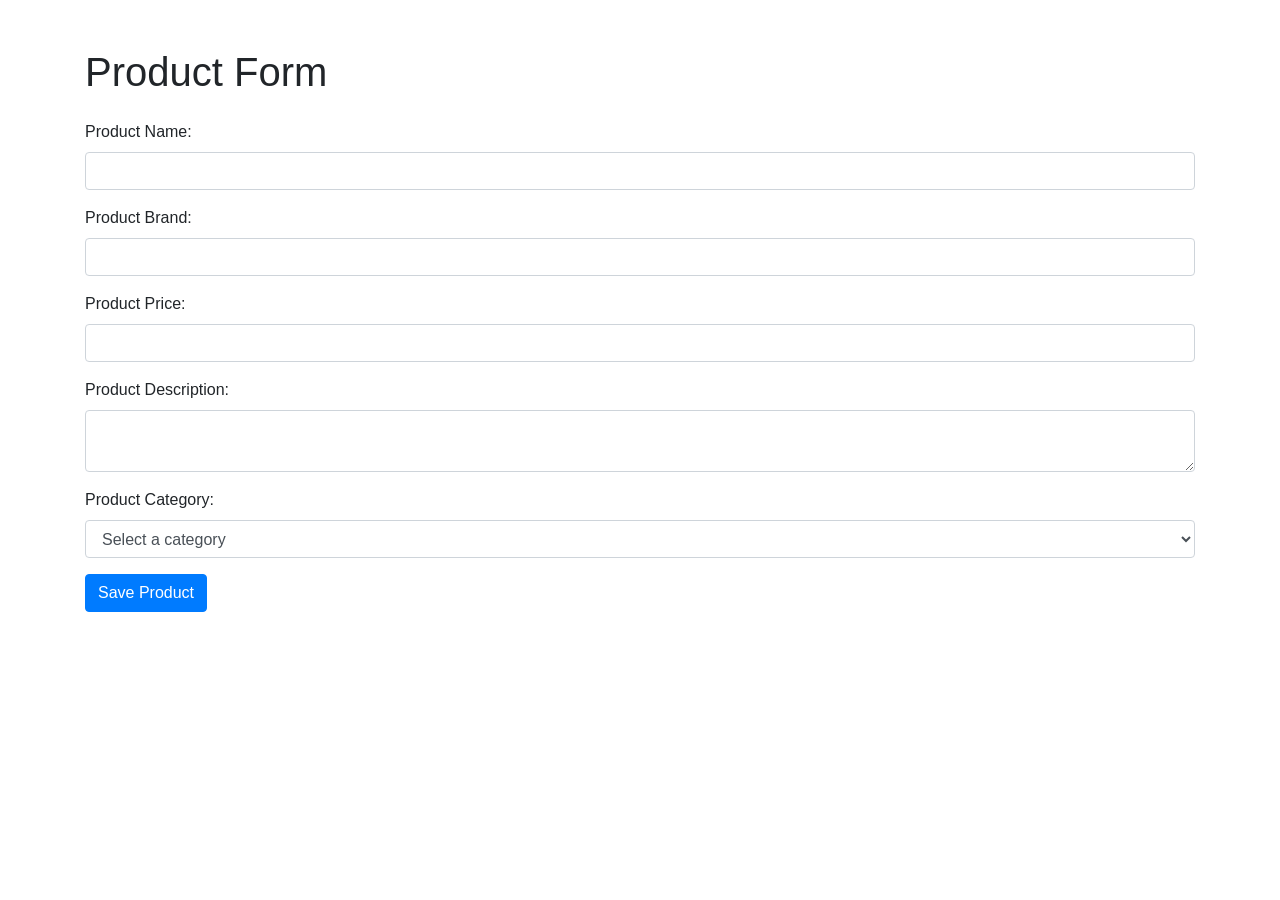
<file: src/main/resources/templates/add-product.html>
<!DOCTYPE html>
<html xmlns:th="http://www.thymeleaf.org">
<head>
    <title>Product Form</title>
    <link rel="stylesheet" href="https://stackpath.bootstrapcdn.com/bootstrap/4.5.2/css/bootstrap.min.css">
</head>
<body>
    <div class="container mt-5" th:fragment="content">
        <h1 class="mb-4">Product Form</h1>
        <form action="#" th:action="@{/addProduct}" method="post" th:object="${productModel}">
            <div class="form-group">
                <label for="proName">Product Name:</label>
                <input type="text" id="proName" class="form-control" th:field="*{proName}" />
                <div th:if="${#fields.hasErrors('proName')}" class="text-danger">
                    <span th:errors="*{proName}"></span>
                </div>
            </div>
            <div class="form-group">
                <label for="proBrand">Product Brand:</label>
                <input type="text" id="proBrand" class="form-control" th:field="*{proBrand}" />
                <div th:if="${#fields.hasErrors('proBrand')}" class="text-danger">
                    <span th:errors="*{proBrand}"></span>
                </div>
            </div>
            <div class="form-group">
                <label for="proPrice">Product Price:</label>
                <input type="number" id="proPrice" class="form-control" th:field="*{proPrice}" step="0.01" />
                <div th:if="${#fields.hasErrors('proPrice')}" class="text-danger">
                    <span th:errors="*{proPrice}"></span>
                </div>
            </div>
            <div class="form-group">
                <label for="proDescription">Product Description:</label>
                <textarea id="proDescription" class="form-control" th:field="*{proDescription}"></textarea>
                <div th:if="${#fields.hasErrors('proDescription')}" class="text-danger">
                    <span th:errors="*{proDescription}"></span>
                </div>
            </div>
            <div class="form-group">
                <label for="proCategory">Product Category:</label>
                <select id="proCategory" class="form-control" th:field="*{proCategory}">
                    <option value="" disabled selected>Select a category</option>
                    <option value="Mobile">Mobile</option>
                    <option value="Laptop">Laptop</option>
                    <option value="Camera">Camera</option>
                    <option value="Printer">Printer</option>
                    <option th:each="category : ${categories}" 
                            th:value="${category}" 
                            th:text="${category}"></option>
                </select>
                <div th:if="${#fields.hasErrors('proCategory')}" class="text-danger">
                    <span th:errors="*{proCategory}"></span>
                </div>
            </div>
            <button type="submit" class="btn btn-primary">Save Product</button>
        </form>
    </div>
    
    <script src="https://code.jquery.com/jquery-3.5.1.slim.min.js"></script>
    <script src="https://cdn.jsdelivr.net/npm/@popperjs/core@2.5.2/dist/umd/popper.min.js"></script>
    <script src="https://stackpath.bootstrapcdn.com/bootstrap/4.5.2/js/bootstrap.min.js"></script>
</body>
</html>
</file>
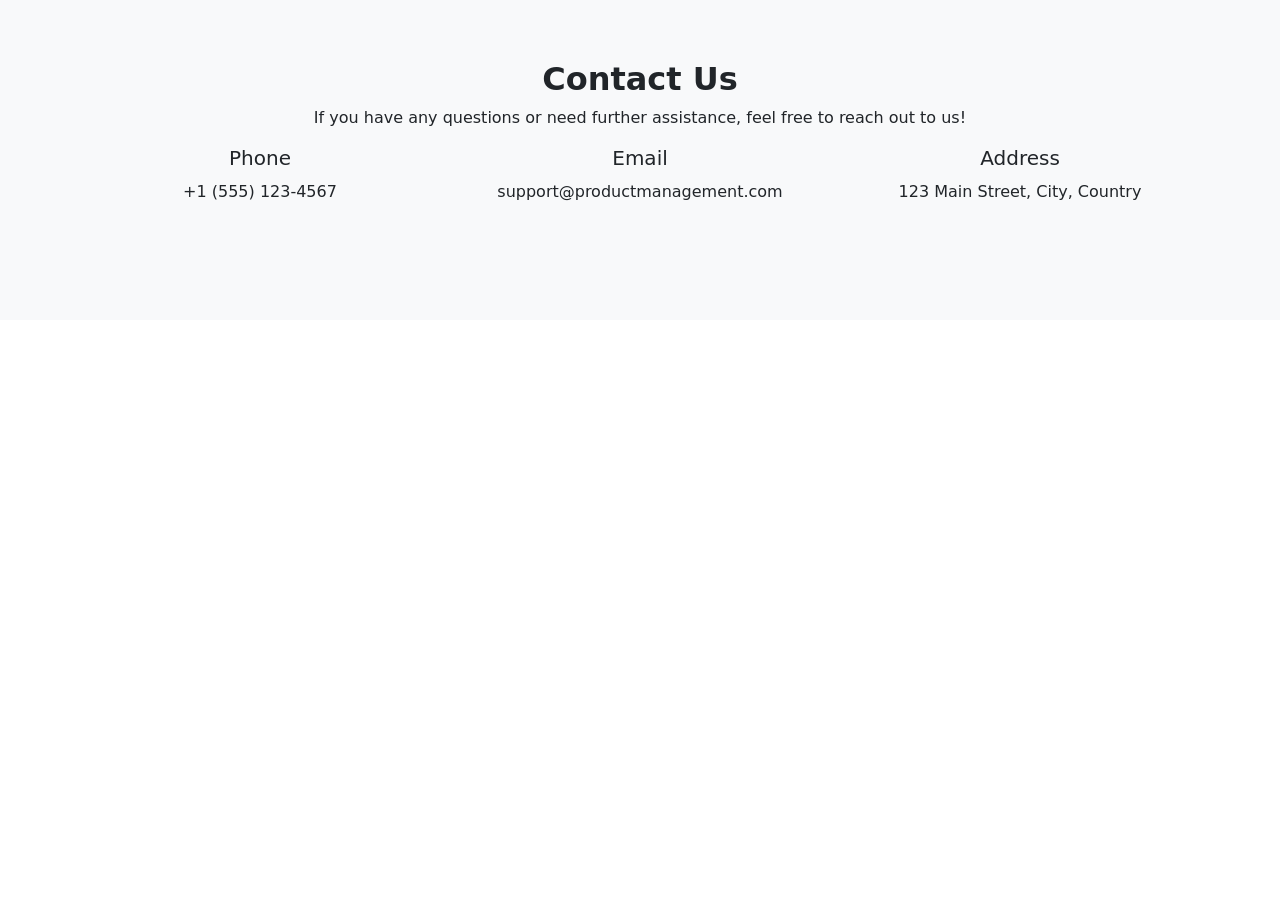
<file: src/main/resources/templates/contactus.html>
<!DOCTYPE html>
<html lang="en">
<head>
    <meta charset="UTF-8">
    <meta name="viewport" content="width=device-width, initial-scale=1.0">
    <title>Contact Us - Product Management</title>
    <link href="https://cdn.jsdelivr.net/npm/bootstrap@5.3.0/dist/css/bootstrap.min.css" rel="stylesheet">
    <style>
        .contact-section {
            padding: 60px 0;
            background-color: #f8f9fa;
        }
        .contact-section h2 {
            font-weight: 700;
        }
        .contact-info {
            margin-bottom: 40px;
        }
        .contact-info h5 {
            margin-bottom: 10px;
        }
        .contact-form input, .contact-form textarea {
            margin-bottom: 15px;
        }
    </style>
</head>
<body>

    <!-- Contact Section -->
    <section class="contact-section text-center">
        <div class="container" th:fragment="content">
            <h2>Contact Us</h2>
            <p>If you have any questions or need further assistance, feel free to reach out to us!</p>

            <!-- Contact Info -->
            <div class="row contact-info">
                <div class="col-md-4">
                    <h5><i class="bi bi-telephone"></i> Phone</h5>
                    <p>+1 (555) 123-4567</p>
                </div>
                <div class="col-md-4">
                    <h5><i class="bi bi-envelope"></i> Email</h5>
                    <p>support@productmanagement.com</p>
                </div>
                <div class="col-md-4">
                    <h5><i class="bi bi-geo-alt"></i> Address</h5>
                    <p>123 Main Street, City, Country</p>
                </div>
            </div>

            <!-- Contact Form -->
           
        </div>
    </section>

    <!-- Bootstrap JS and dependencies -->
    <script src="https://cdn.jsdelivr.net/npm/bootstrap@5.3.0/dist/js/bootstrap.bundle.min.js"></script>
</body>
</html>
</file>
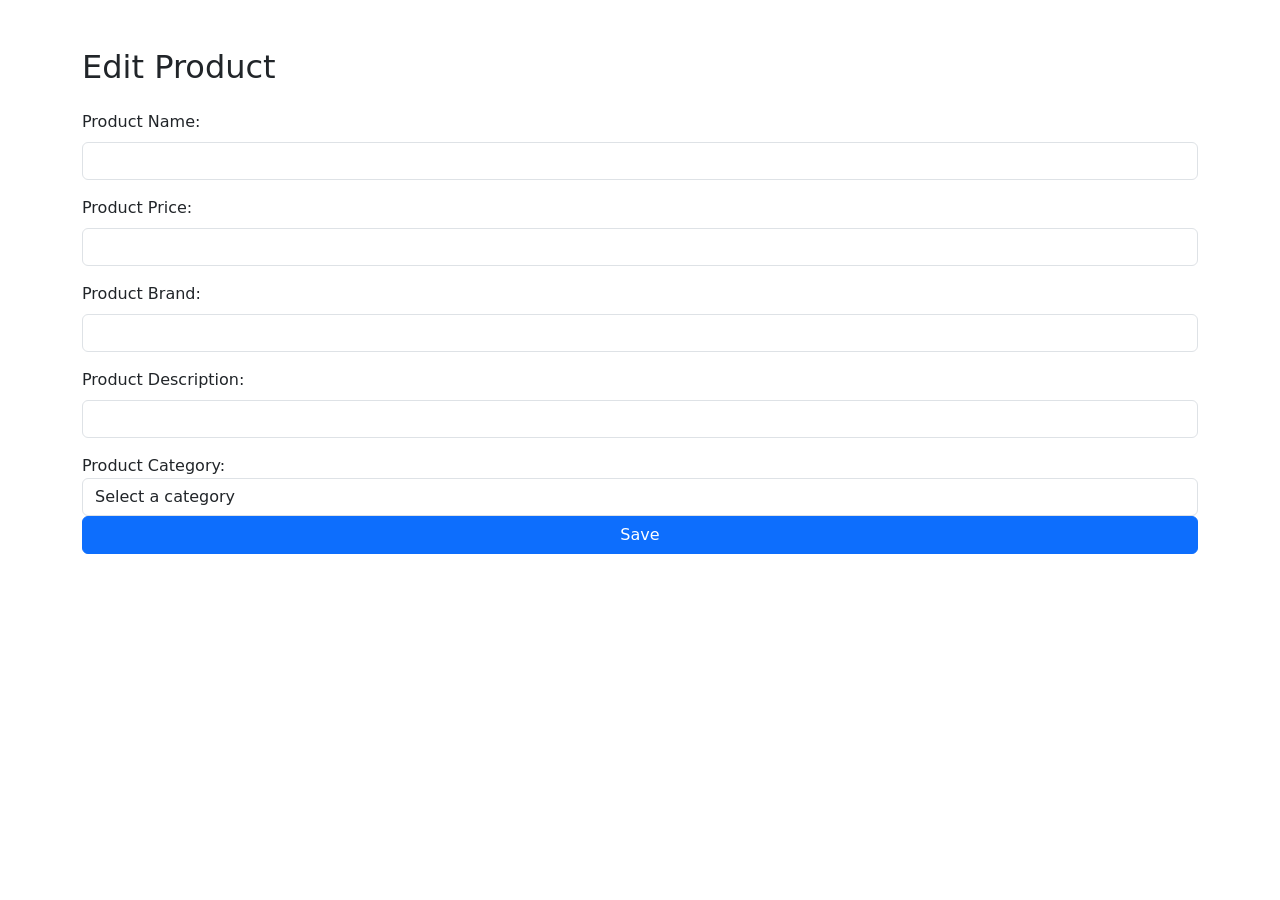
<file: src/main/resources/templates/edit-product.html>
<!DOCTYPE html>
<html xmlns:th="http://www.thymeleaf.org">
<head>
    <meta charset="UTF-8">
    <meta name="viewport" content="width=device-width, initial-scale=1, shrink-to-fit=no">
    <title>Edit Product</title>
    
    <!-- Bootstrap CSS -->
    <link href="https://cdn.jsdelivr.net/npm/bootstrap@5.3.0/dist/css/bootstrap.min.css" rel="stylesheet">
</head>
<body>

<div class="container mt-5">
    <h2>Edit Product</h2>
    
    <!-- The form uses the product ID and is bound to the product object -->
    <form th:action="@{/update(proId=${proId})}" th:object="${product}" method="post" class="mt-4">
     
        
        <div class="mb-3">
            <label for="proName" class="form-label">Product Name:</label>
            <input type="text" id="proName" class="form-control" th:field="*{proName}" />
        </div>

        <div class="mb-3">
            <label for="proPrice" class="form-label">Product Price:</label>
            <input type="text" id="proPrice" class="form-control" th:field="*{proPrice}" />
        </div>

        <div class="mb-3">
            <label for="proBrand" class="form-label">Product Brand:</label>
            <input type="text" id="proBrand" class="form-control" th:field="*{proBrand}" />
        </div>

        <div class="mb-3">
            <label for="proDescription" class="form-label">Product Description:</label>
            <input type="text" id="proDescription" class="form-control" th:field="*{proDescription}" />
        </div>

       <div class="form-group">
                <label for="proCategory">Product Category:</label>
                <select id="proCategory" th:field="*{proCategory}" class="form-control" required>
                    <option value="" disabled selected>Select a category</option>
                    <option value="Mobile">Mobile</option>
                    <option value="Computer">Computer</option>
                    <option value="CPU">CPU</option>
                </select>
            </div>

        <div class="d-grid gap-2">
            <button type="submit" class="btn btn-primary" onclick="return confirm('Are you sure you want to save changes?')">Save</button>
        </div>
    </form>
</div>

<!-- Bootstrap JS and dependencies -->
<script src="https://cdn.jsdelivr.net/npm/bootstrap@5.3.0/dist/js/bootstrap.bundle.min.js"></script>
</body>
</html>
</file>
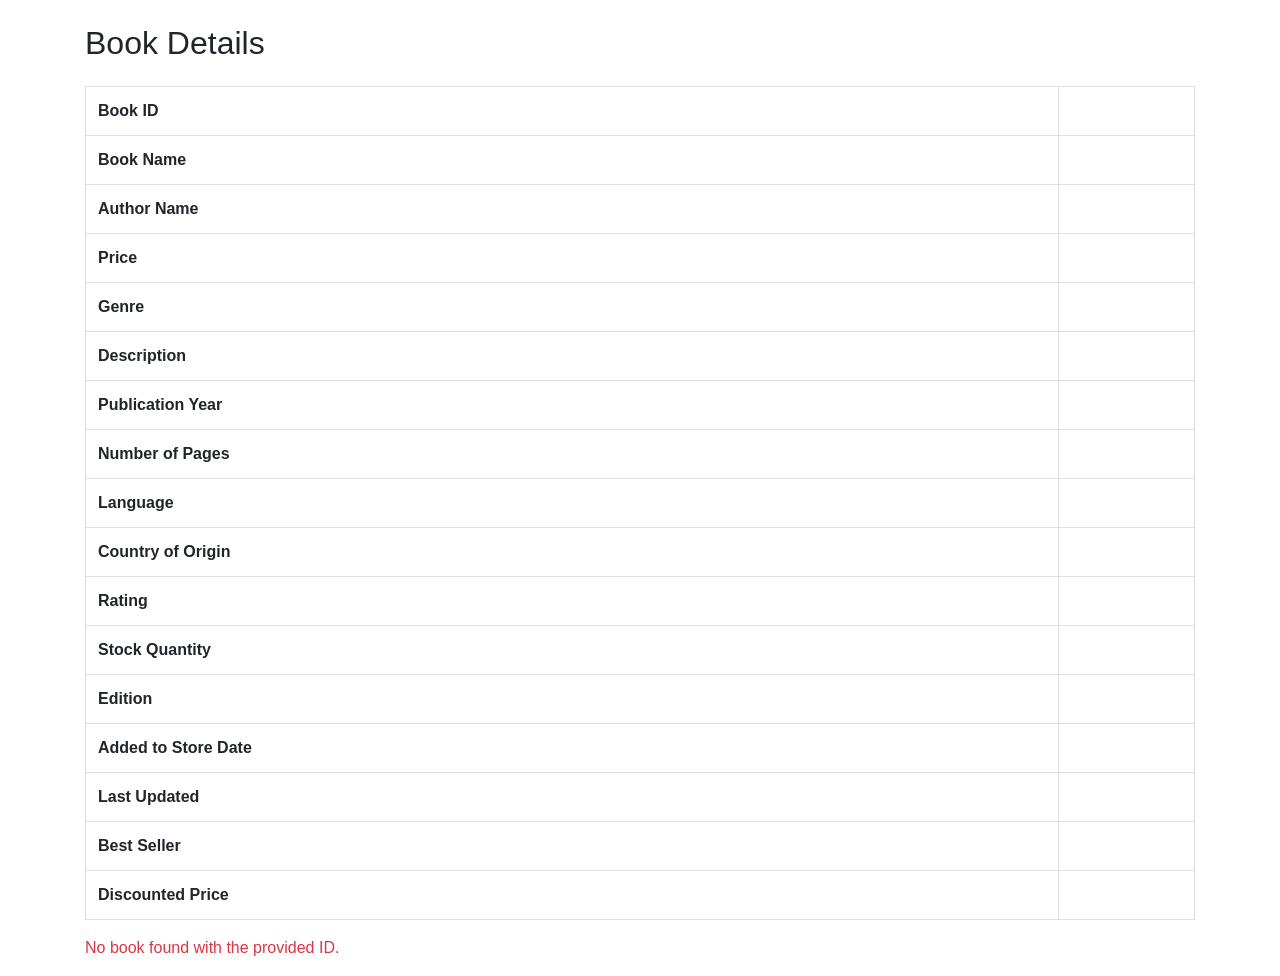
<file: src/main/resources/templates/getbook.html>
<!DOCTYPE html>
<html xmlns:th="http://www.thymeleaf.org">
<head>
    <title>Book Details</title>
    <!-- Bootstrap CSS -->
    <link href="https://maxcdn.bootstrapcdn.com/bootstrap/4.5.2/css/bootstrap.min.css" rel="stylesheet">
</head>
<body>
<div class="container">
    <h2 class="mt-4">Book Details</h2>

    <!-- Display Book Details if the book is found -->
    <div th:if="${book != null}">
        <table class="table table-bordered mt-4">
            <tr>
                <th>Book ID</th>
                <td th:text="${book.bookId}"></td>
            </tr>
            <tr>
                <th>Book Name</th>
                <td th:text="${book.bookName}"></td>
            </tr>
            <tr>
                <th>Author Name</th>
                <td th:text="${book.bookAuthorName}"></td>
            </tr>
            <tr>
                <th>Price</th>
                <td th:text="${book.bookPrice}"></td>
            </tr>
            <tr>
                <th>Genre</th>
                <td th:text="${book.bookGenre}"></td>
            </tr>
            <tr>
                <th>Description</th>
                <td th:text="${book.bookDescription}"></td>
            </tr>
            <tr>
                <th>Publication Year</th>
                <td th:text="${book.bookPublicationYear}"></td>
            </tr>
            <tr>
                <th>Number of Pages</th>
                <td th:text="${book.bookNumberOfPages}"></td>
            </tr>
            <tr>
                <th>Language</th>
                <td th:text="${book.bookLanguage}"></td>
            </tr>
            <tr>
                <th>Country of Origin</th>
                <td th:text="${book.bookCountryOfOrigin}"></td>
            </tr>
            <tr>
                <th>Rating</th>
                <td th:text="${book.bookRating}"></td>
            </tr>
            <tr>
                <th>Stock Quantity</th>
                <td th:text="${book.stockQuantity}"></td>
            </tr>
            <tr>
                <th>Edition</th>
                <td th:text="${book.edition}"></td>
            </tr>
            <tr>
                <th>Added to Store Date</th>
                <td th:text="${book.addedToStoreDate}"></td>
            </tr>
            <tr>
                <th>Last Updated</th>
                <td th:text="${book.lastUpdated}"></td>
            </tr>
            <tr>
                <th>Best Seller</th>
                <td th:text="${book.isBestSeller ? 'Yes' : 'No'}"></td>
            </tr>
            <tr>
                <th>Discounted Price</th>
                <td th:text="${book.bookDisPrice}"></td>
            </tr>
        </table>
    </div>

    <!-- Message if no book is found -->
    <div th:if="${book == null}">
        <p class="text-danger">No book found with the provided ID.</p>
    </div>

</div>

<!-- Bootstrap JS, Popper.js, and jQuery -->
<script src="https://code.jquery.com/jquery-3.5.1.slim.min.js"></script>
<script src="https://cdn.jsdelivr.net/npm/@popperjs/core@2.5.3/dist/umd/popper.min.js"></script>
<script src="https://stackpath.bootstrapcdn.com/bootstrap/4.5.2/js/bootstrap.min.js"></script>
</body>
</html>
</file>
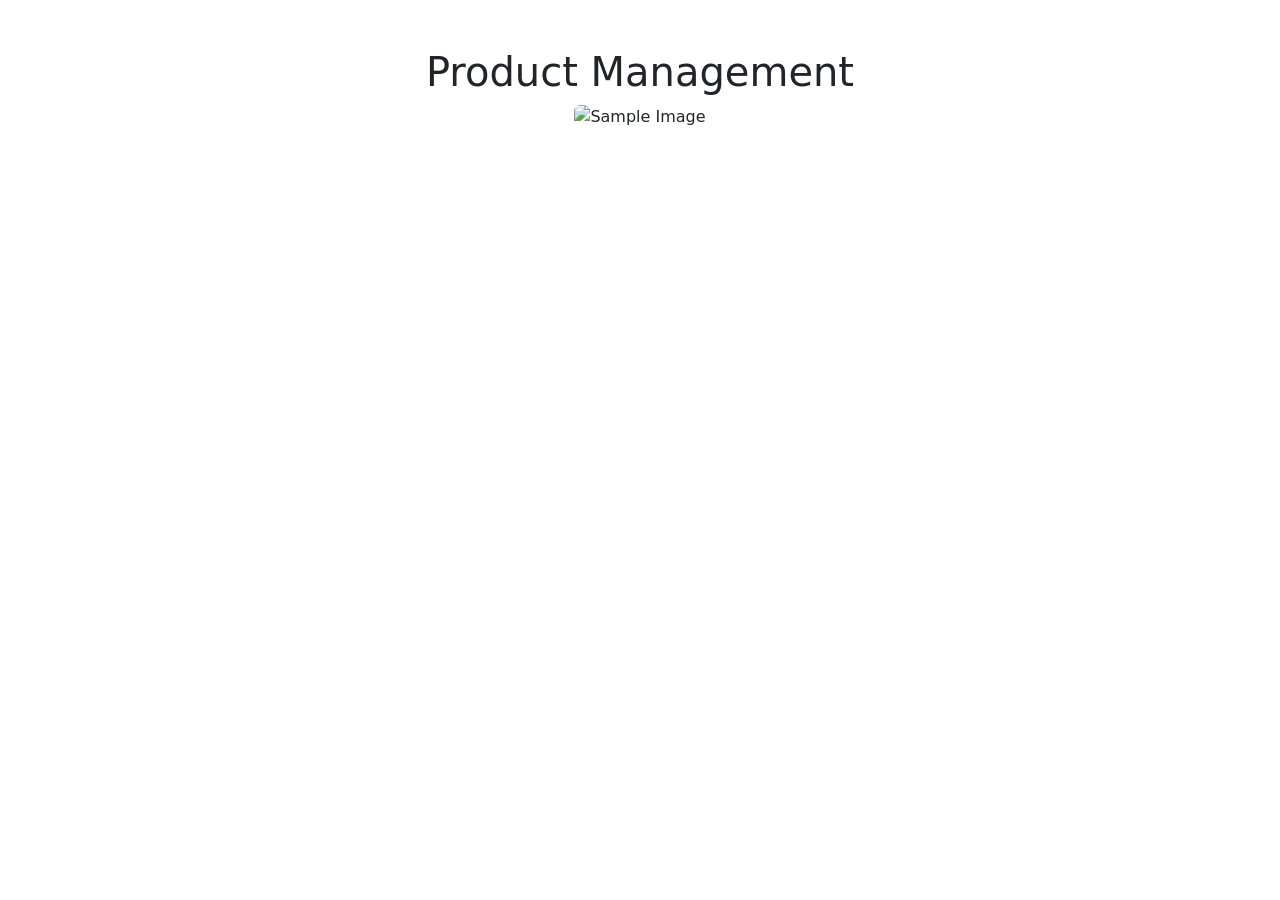
<file: src/main/resources/templates/image.html>
<!DOCTYPE html>
<html lang="en" xmlns:th="http://www.thymeleaf.org">
<head>
    <meta charset="UTF-8">
    <meta name="viewport" content="width=device-width, initial-scale=1.0">
    <title>Display Image with Thymeleaf and Bootstrap</title>
    <!-- Bootstrap CSS -->
    <link href="https://cdn.jsdelivr.net/npm/bootstrap@5.3.0/dist/css/bootstrap.min.css" rel="stylesheet">
</head>
<body>
    <div class="container mt-5" th:fragment="content">
        <h1 class="text-center">Product Management</h1>

        <!-- Display Image -->
        <div class="text-center">
            <img th:src="@{/images/my-image.jpg}" class="img-fluid rounded" alt="Sample Image" width="600" height="600">
        </div>
    </div>

    <!-- Bootstrap JS -->
    <script src="https://cdn.jsdelivr.net/npm/bootstrap@5.3.0/dist/js/bootstrap.bundle.min.js"></script>
</body>
</html>
</file>
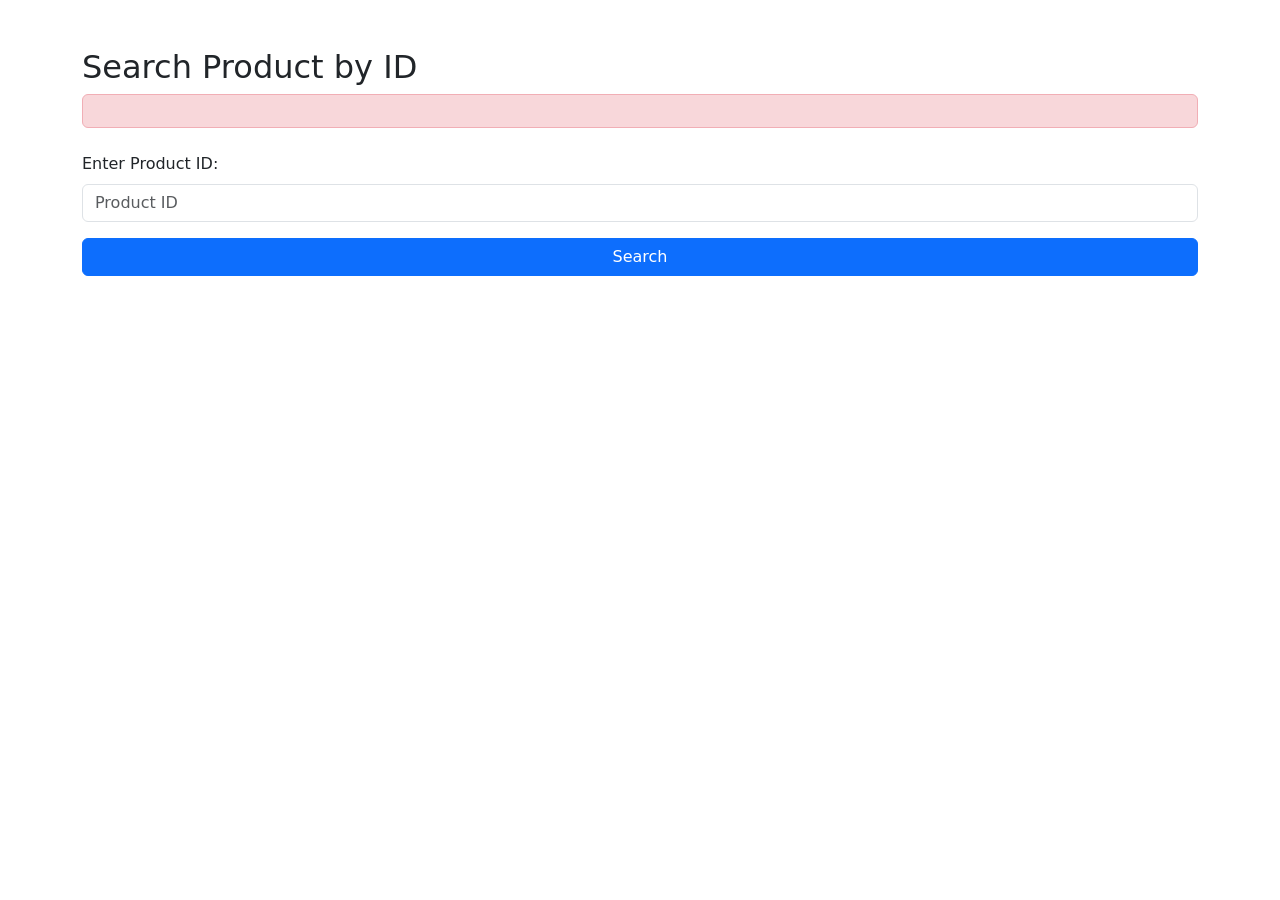
<file: src/main/resources/templates/one-product.html>
<!DOCTYPE html>
<html xmlns:th="http://www.thymeleaf.org">
<head>
    <meta charset="UTF-8">
    <meta name="viewport" content="width=device-width, initial-scale=1, shrink-to-fit=no">
    <title>Search Product</title>
    
    <!-- Bootstrap CSS -->
    <link href="https://cdn.jsdelivr.net/npm/bootstrap@5.3.0/dist/css/bootstrap.min.css" rel="stylesheet">
</head>
<body>

<div class="container mt-5" th:fragment="content">
    <h2>Search Product by ID</h2>

    <!-- Error message if product not found -->
    <div th:if="${error}" class="alert alert-danger" th:text="${error}"></div>
    
    <!-- Search form -->
    <form th:action="@{/searchProduct}" method="post" class="mt-4">
        <div class="mb-3">
            <label for="productId" class="form-label">Enter Product ID:</label>
            <input type="number" id="productId" class="form-control" name="id" placeholder="Product ID" required />
        </div>

        <div class="d-grid gap-2">
            <button type="submit" class="btn btn-primary">Search</button>
        </div>
    </form>
</div>

<!-- Bootstrap JS -->
<script src="https://cdn.jsdelivr.net/npm/bootstrap@5.3.0/dist/js/bootstrap.bundle.min.js"></script>
</body>
</html>
</file>
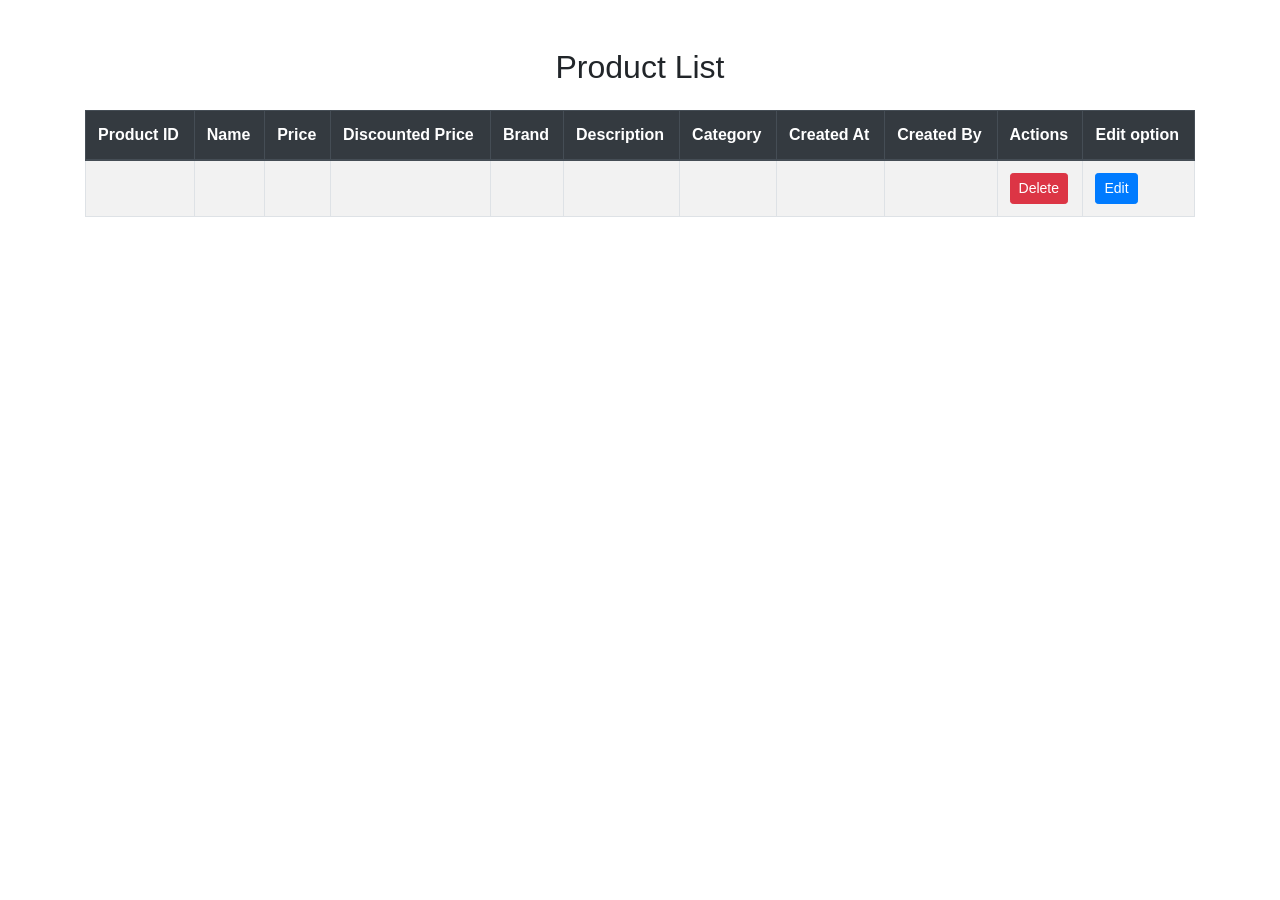
<file: src/main/resources/templates/prod-list.html>
<!DOCTYPE html>
<html xmlns:th="http://www.thymeleaf.org">
<head>
    <meta charset="UTF-8">
    <meta name="viewport" content="width=device-width, initial-scale=1.0">
    <title>Product List</title>
    <!-- Bootstrap CSS -->
    <link rel="stylesheet" href="https://maxcdn.bootstrapcdn.com/bootstrap/4.5.2/css/bootstrap.min.css">
</head>
<body>
    <div class="container mt-5" th:fragment="content">
        <h2 class="text-center">Product List</h2>
        
        <!-- Product Table -->
        <table class="table table-bordered table-striped table-hover mt-4">
            <thead class="thead-dark">
                <tr>
                    <th>Product ID</th>
                    <th>Name</th>
                    <th>Price</th>
                    <th>Discounted Price</th>
                    <th>Brand</th>
                    <th>Description</th>
                    <th>Category</th>
                    <th>Created At</th>
                    <th>Created By</th>
                    <th>Actions</th>
                    <th>Edit option</th>
                </tr>
            </thead>
            <tbody>
                <!-- Loop through the list of products -->
                <tr th:each="product : ${product}">
                    <td th:text="${product.proId}"></td>
                    <td th:text="${product.proName}"></td>
                    <td th:text="${product.proPrice}"></td>
                    <td th:text="${product.disPrice}"></td>
                    <td th:text="${product.proBrand}"></td>
                    <td th:text="${product.proDescription}"></td>
                    <td th:text="${product.proCategory}"></td>
                    <td th:text="${product.createdAt}"></td>
                    <td th:text="${product.createdBy}"></td>
                     <td>
               <form th:action="@{/delete}" method="get" style="display:inline;" 
                      onsubmit="return confirm('Are you sure you want to delete this product?');">
                        <input type="hidden" name="id" th:value="${product.proId}"/>
                        <button type="submit" class="btn btn-danger btn-sm">Delete</button>
                    </form>
            </td>
            <td>
         <form>
   			 <a th:href="@{/edit(id=${product.proId})}" class="btn btn-primary btn-sm" onclick="return confirm('Are you sure you want to Edit this product?');">Edit</a>
   		 </form>
			</td>
                </tr>
            </tbody>
        </table>
    </div>

    <!-- Bootstrap JS and dependencies -->
    <script src="https://code.jquery.com/jquery-3.5.1.slim.min.js"></script>
    <script src="https://cdn.jsdelivr.net/npm/@popperjs/core@2.9.2/dist/umd/popper.min.js"></script>
    <script src="https://maxcdn.bootstrapcdn.com/bootstrap/4.5.2/js/bootstrap.min.js"></script>
</body>
</html>
</file>
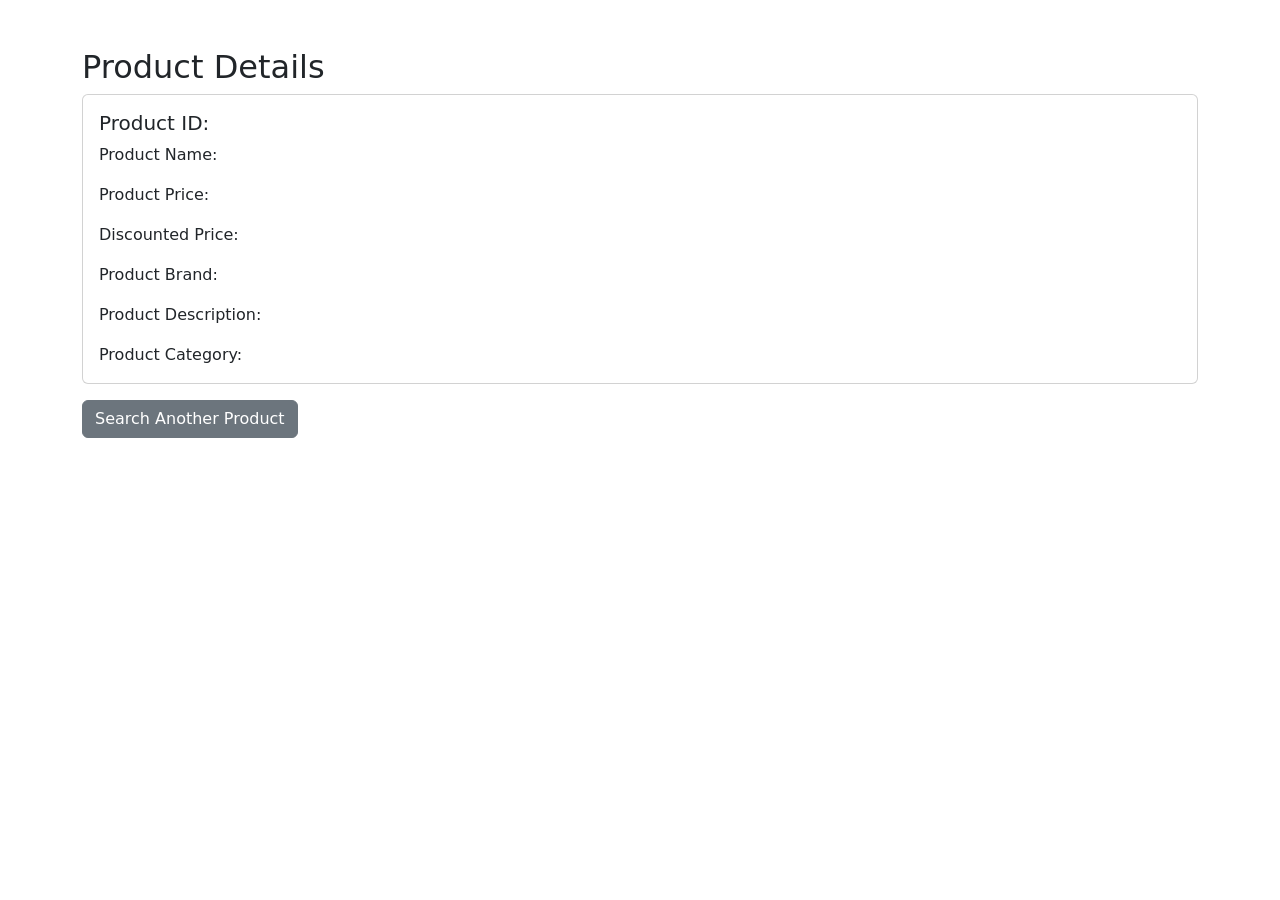
<file: src/main/resources/templates/searchProduct.html>
<!DOCTYPE html>
<html xmlns:th="http://www.thymeleaf.org">
<head>
    <meta charset="UTF-8">
    <meta name="viewport" content="width=device-width, initial-scale=1, shrink-to-fit=no">
    <title>Product Details</title>
    
    <!-- Bootstrap CSS -->
    <link href="https://cdn.jsdelivr.net/npm/bootstrap@5.3.0/dist/css/bootstrap.min.css" rel="stylesheet">
</head>
<body>

<div class="container mt-5">
    <h2>Product Details</h2>

    <!-- Display product details -->
    <div class="card">
        <div class="card-body">
            <h5 class="card-title">Product ID: <span th:text="${product.proId}"></span></h5>
            <p class="card-text">Product Name: <span th:text="${product.proName}"></span></p>
            <p class="card-text">Product Price: <span th:text="${product.proPrice}"></span></p>
            <p class="card-text">Discounted Price: <span th:text="${product.disPrice}"></span></p>
            <p class="card-text">Product Brand: <span th:text="${product.proBrand}"></span></p>
            <p class="card-text">Product Description: <span th:text="${product.proDescription}"></span></p>
            <p class="card-text">Product Category: <span th:text="${product.proCategory}"></span></p>
        </div>
    </div>

    <div class="mt-3">
        <a href="/getproduct" class="btn btn-secondary">Search Another Product</a>
    </div>
</div>

<!-- Bootstrap JS -->
<script src="https://cdn.jsdelivr.net/npm/bootstrap@5.3.0/dist/js/bootstrap.bundle.min.js"></script>
</body>
</html>
</file>
